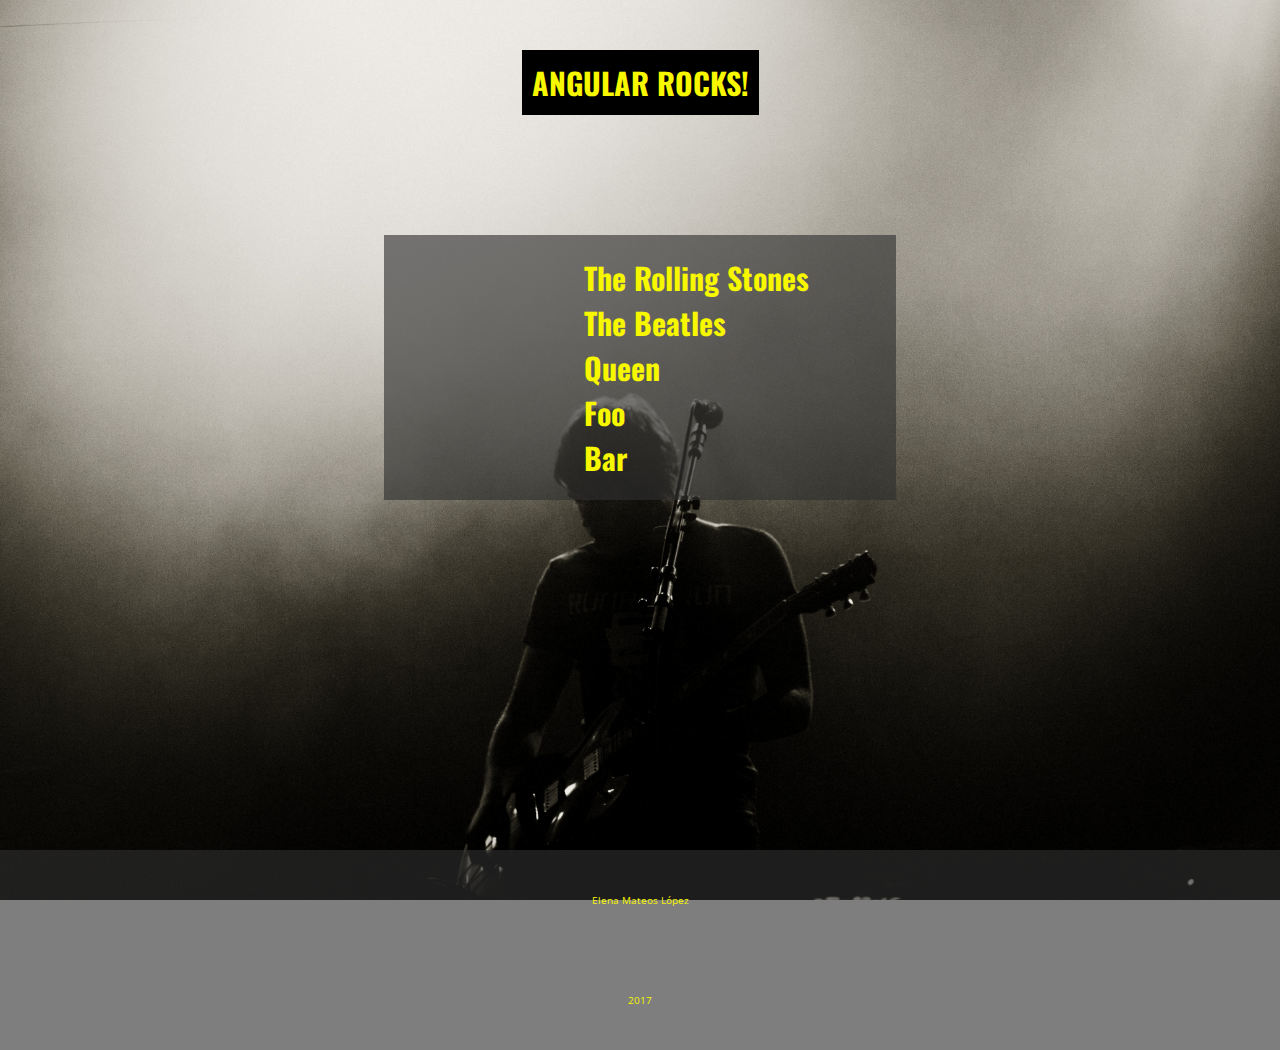
<file: index.html>
<!DOCTYPE html>
<html>
  <head>
    <meta charset="utf-8">
    <title>Angular Rocks</title>
    <link rel="stylesheet" href="styles/style.css">
    <link href="https://fonts.googleapis.com/css?family=Open+Sans|Oswald" rel="stylesheet">
    <link rel="shortcut icon" href="images/favicon.ico">
    <!-- SEO -->
    <!-- Open graph -->

    <meta property="og:type" content="web site">
    <meta property="og:title" content="La mejor música del siglo XX">
    <meta property="og:url" content="http://angularrocks.com/index.html/">
    <meta property="og:image" content="http://angularrocks.com/images/beatles.jpg/">
    <meta property="og:image:width" content="300">
    <meta property="og:image:height" content="300">
    <meta property="og:locate" content="es ES">
    <meta property="og:locate:alternate" content="en UK">
    <!-- Metadatos -->

    <meta name="description" content="angular rocks-genial musica del siglo XX" />
    <meta name="keywords" content="Angular rocks, Musica, XX, beatles, rolling stones, queen, doors, velvet underground, mejor musica" />
    <meta name=”robots” content="index, follow">
    <!--Fin de metadatos -->

  </head>
  <body>

    <section class="index-container">
        <div class="groups-list">
            <h1>ANGULAR ROCKS!</h1>

              <ul class="band-list">
                <li class="list-element"><a href="the-rolling-stones.html">The Rolling Stones</a></li>
                <li class="list-element"><a href="the-beatles.html">The Beatles</a></li>
                <li class="list-element"><a href="queen.html">Queen</a></li>
                <li class="list-element"><a href="foo.html">Foo</a></li>
                <li class="list-element"><a href="bar.html">Bar</a></li>
              </ul>
        </div>
      <footer class="footer">
        <p>Elena Mateos López</p>
        <p>2017</p>
      </footer>
    </section>

    <script src="js/main.js" charset="utf-8"></script>
  </body>
</html>
</file>
<file: styles/style.css>
.hamburger-button,
.modal-button,
.close-button {
  border: none;
  background: none;
  outline: none;
  padding: 10px;
  margin-right: 20px;
  width: 40px;
  cursor: pointer; }

.close-button {
  margin-right: 20px;
  width: 40px;
  font-size: 40px;
  color: #f7f700; }

.index-container, .group-container, .construction-container {
  background-size: cover;
  background-repeat: no-repeat;
  background-attachment: fixed; }

.index-container {
  background-image: url("../images/background1.jpeg"); }

.group-container {
  background-image: url("../images/background3.jpeg"); }

.construction-container {
  background-image: url("../images/background2.jpeg"); }

.footer {
  width: 100%;
  height: 200px;
  background-color: rgba(46, 46, 46, 0.62);
  color: #f7f700;
  font-family: "Open Sans", sans-serif;
  font-size: 10px;
  display: -webkit-box;
  display: -ms-flexbox;
  display: flex;
  -webkit-box-orient: vertical;
  -webkit-box-direction: normal;
      -ms-flex-direction: column;
          flex-direction: column;
  -webkit-box-align: center;
      -ms-flex-align: center;
          align-items: center;
  -ms-flex-pack: distribute;
      justify-content: space-around; }

.headder {
  display: -webkit-box;
  display: -ms-flexbox;
  display: flex;
  -webkit-box-pack: justify;
      -ms-flex-pack: justify;
          justify-content: space-between;
  -webkit-box-align: center;
      -ms-flex-align: center;
          align-items: center;
  padding-top: 25px;
  position: fixed;
  margin-top: 0;
  z-index: 100;
  width: 100%; }

.go-home {
  font-family: "Oswald", sans-serif;
  font-size: 30px;
  margin-top: 0;
  margin-left: 30px; }

.menu-icon {
  width: 40px; }

.headder-nav-list {
  font-family: "Oswald", sans-serif;
  font-size: 25px;
  width: 20%;
  position: fixed;
  z-index: 99;
  margin-top: 100px;
  right: 0;
  background-color: #2e2e2e;
  -webkit-animation: menu 1s linear;
          animation: menu 1s linear; }

@-webkit-keyframes menu {
  0% {
    -webkit-transform: translateX(150%);
            transform: translateX(150%); }
  70% {
    -webkit-transform: translateX(-20%);
            transform: translateX(-20%); }
  100% {
    -webkit-transform: translateX(0);
            transform: translateX(0); } }

@keyframes menu {
  0% {
    -webkit-transform: translateX(150%);
            transform: translateX(150%); }
  70% {
    -webkit-transform: translateX(-20%);
            transform: translateX(-20%); }
  100% {
    -webkit-transform: translateX(0);
            transform: translateX(0); } }
.headder-list {
  list-style: none; }

.main-article {
  background-color: rgba(46, 46, 46, 0.62);
  position: relative;
  padding-top: 200px;
  padding-left: 30px;
  padding-right: 30px; }

.group-title {
  font-size: 30px;
  font-family: "Oswald", sans-serif;
  text-align: center;
  margin-top: 0; }

.group {
  display: -webkit-box;
  display: -ms-flexbox;
  display: flex;
  width: 100%;
  -ms-flex-pack: distribute;
      justify-content: space-around;
  -webkit-box-align: start;
      -ms-flex-align: start;
          align-items: flex-start;
  padding-top: 30px;
  padding-bottom: 30px;
  margin-bottom: 150px; }

.group-info {
  height: 315px;
  display: -webkit-box;
  display: -ms-flexbox;
  display: flex;
  -webkit-box-orient: vertical;
  -webkit-box-direction: normal;
      -ms-flex-direction: column;
          flex-direction: column;
  overflow-y: scroll;
  padding-left: 30px;
  padding-right: 30px;
  margin-left: 30px;
  margin-right: 30px;
  background-color: rgba(46, 46, 46, 0.62); }

.group-info::-webkit-scrollbar {
  background: #000000;
  width: 10px; }

.group-info::-webkit-scrollbar-thumb {
  -webkit-box-shadow: inset 0 0 6px rgba(0, 0, 0, 0.5);
  background-image: -webkit-linear-gradient(top, #f7f700 10%, #f6f650 51%); }

.info-text {
  font-size: 18px;
  font-family: "Open Sans", sans-serif; }

.group-pic {
  width: 150px; }

.groups-list {
  display: -webkit-box;
  display: -ms-flexbox;
  display: flex;
  -webkit-box-orient: vertical;
  -webkit-box-direction: normal;
      -ms-flex-direction: column;
          flex-direction: column;
  width: 100%;
  min-width: 150px;
  -webkit-box-align: center;
      -ms-flex-align: center;
          align-items: center; }
  .groups-list h1 {
    margin-top: 50px;
    color: black;
    font-size: 30px;
    font-family: "Oswald", sans-serif;
    color: #f7f700;
    background-color: black;
    padding: 10px; }

.band-list {
  background-color: rgba(46, 46, 46, 0.62);
  font-size: 30px;
  font-family: "Oswald", sans-serif;
  list-style: none;
  width: 40%;
  margin-left: auto;
  margin-right: auto;
  margin-top: 100px;
  margin-bottom: 350px;
  padding-left: 200px;
  padding-top: 20px;
  padding-bottom: 20px;
  min-width: 200px;
  min-height: 200px;
  display: -webkit-box;
  display: -ms-flexbox;
  display: flex;
  -webkit-box-orient: vertical;
  -webkit-box-direction: normal;
      -ms-flex-direction: column;
          flex-direction: column;
  -ms-flex-pack: distribute;
      justify-content: space-around; }

.under-construction-content {
  display: -webkit-box;
  display: -ms-flexbox;
  display: flex;
  -webkit-box-orient: vertical;
  -webkit-box-direction: normal;
      -ms-flex-direction: column;
          flex-direction: column;
  -webkit-box-align: center;
      -ms-flex-align: center;
          align-items: center;
  -webkit-box-pack: center;
      -ms-flex-pack: center;
          justify-content: center; }

.under-construction {
  display: -webkit-box;
  display: -ms-flexbox;
  display: flex;
  -webkit-box-orient: vertical;
  -webkit-box-direction: normal;
      -ms-flex-direction: column;
          flex-direction: column;
  text-align: center;
  -ms-flex-pack: distribute;
      justify-content: space-around;
  width: 80%;
  background-color: rgba(46, 46, 46, 0.62);
  margin-left: auto;
  margin-right: auto;
  margin-top: 75px;
  margin-bottom: 100px;
  height: 400px; }

.return-link {
  font-family: "Oswald", sans-serif;
  font-size: 30px; }

* {
  -webkit-box-sizing: border-box;
          box-sizing: border-box; }

body {
  margin: 0;
  font-family: "Open Sans", sans-serif;
  color: #f7f700; }

.hidden {
  display: none; }

a:visited {
  color: #f7f700;
  font-weight: lighter; }

a:link {
  text-decoration: none;
  color: #f7f700;
  font-weight: bold;
  -webkit-transition: 0.4s linear 0s;
  transition: 0.4s linear 0s; }

a:hover {
  color: black;
  font-weight: normal; }

/*# sourceMappingURL=style.css.map */
</file>
